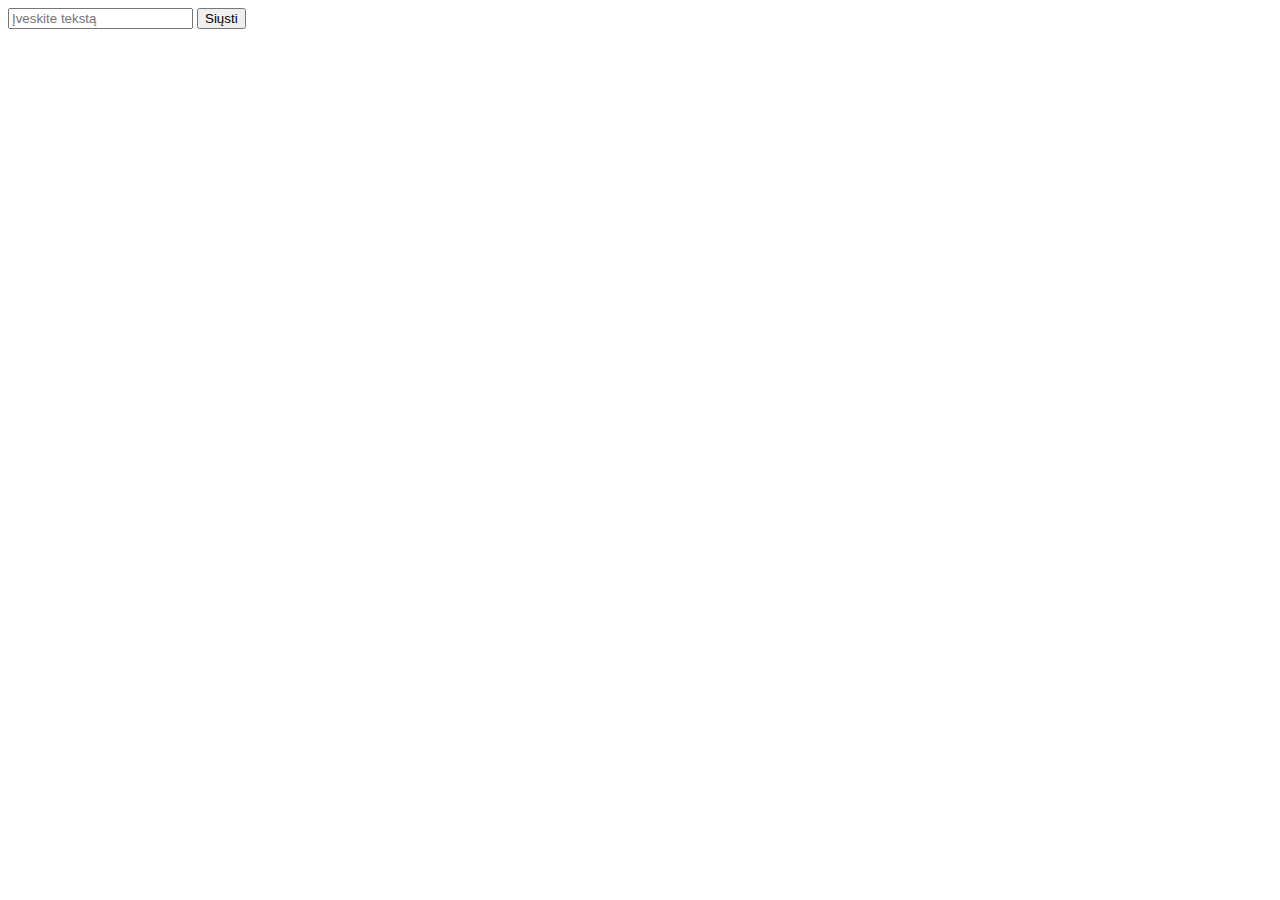
<file: index.html>
<!DOCTYPE html>
<html>

<head>
    <title>WebSocket pavyzdys</title>
</head>

<body>
    <input type="text" id="inputField" placeholder="Įveskite tekstą">
    <button onclick="siustiPranesima()">Siųsti</button>

    <script>
        const socket = new WebSocket('wss://mods-nikasurg.vercel.app');

        socket.onopen = () => {
            console.log('Prisijungta prie serverio.');
        };

        socket.onmessage = (event) => {
            const receivedMessage = event.data;
            console.log('Gautas pranešimas iš serverio:', receivedMessage);
            // Čia galite įgyvendinti logiką, kad atnaujintumėte tekstą svetainės puslapyje
        };

        socket.onclose = () => {
            console.log('Atsijungta nuo serverio.');
        };

        function siustiPranesima() {
            const inputField = document.getElementById('inputField');
            const message = inputField.value;

            socket.send(message);
        }
    </script>
</body>

</html>
</file>
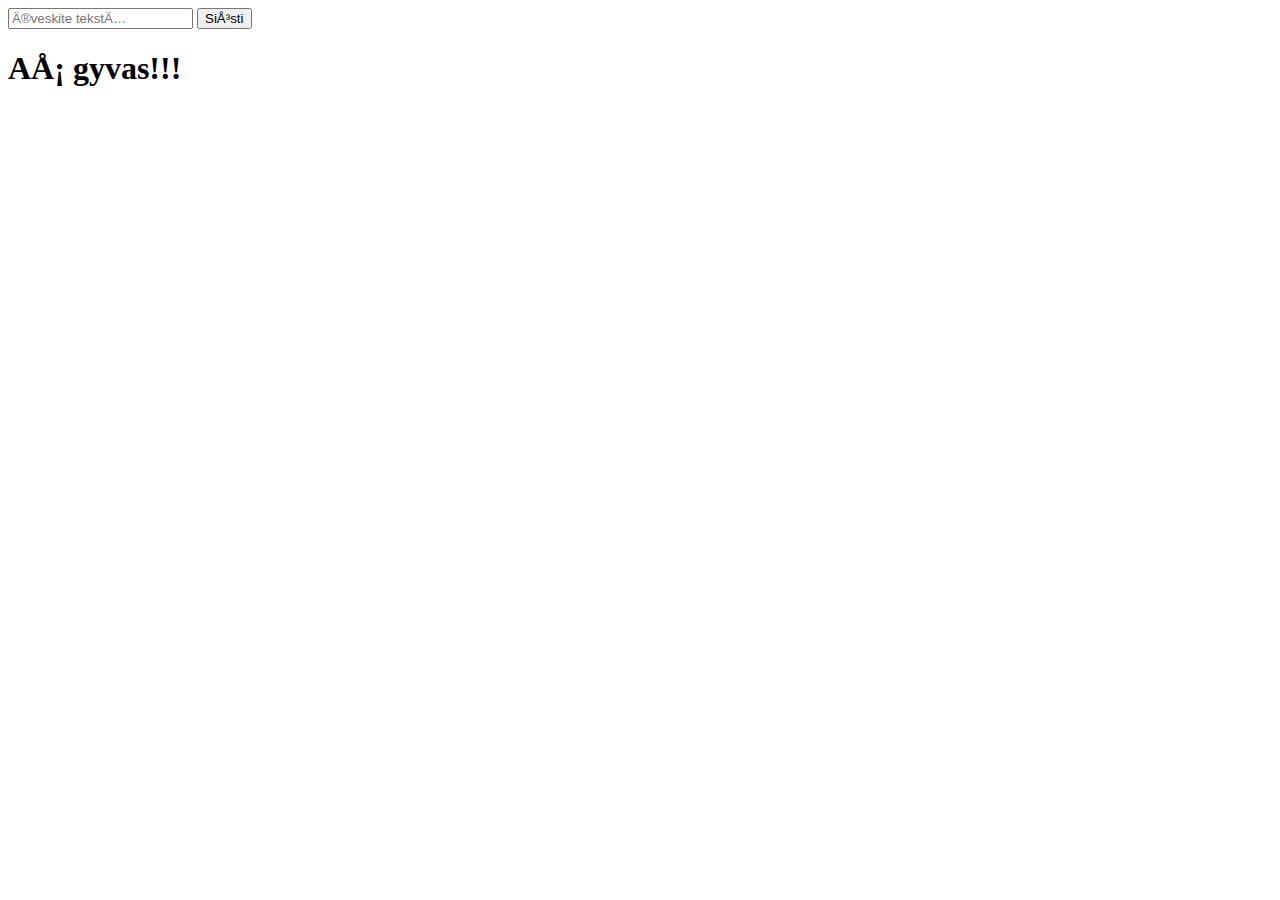
<file: chat.html>
<!DOCTYPE html>
<html>

<head>
    <title>WebSocket pavyzdys</title>
</head>

<body>
    <input type="text" id="inputField" placeholder="Įveskite tekstą">
    <button onclick="siustiPranesima()">Siųsti</button>

    <script>
        const socket = new WebSocket('ws://mods-xi.vercel.app/chat');

        socket.onopen = () => {
            console.log('Prisijungta prie serverio.');
        };

        socket.onmessage = (event) => {
            const receivedMessage = event.data;
            console.log('Gautas pranešimas iš serverio:', receivedMessage);
            // Čia galite įgyvendinti logiką, kad atnaujintumėte tekstą svetainės puslapyje
        };

        socket.onclose = () => {
            console.log('Atsijungta nuo serverio.');
        };

        function siustiPranesima() {
            const inputField = document.getElementById('inputField');
            const message = inputField.value;

            socket.send(message);
        }
    </script>
</body>

</html>
<!DOCTYPE html>
<html lang="en">

<head>
    <meta charset="UTF-8">
    <meta name="viewport" content="width=device-width, initial-scale=1.0">
    <title>Veike</title>
</head>

<body>
    <h1>Aš gyvas!!!</h1>
</body>

</html>
</file>
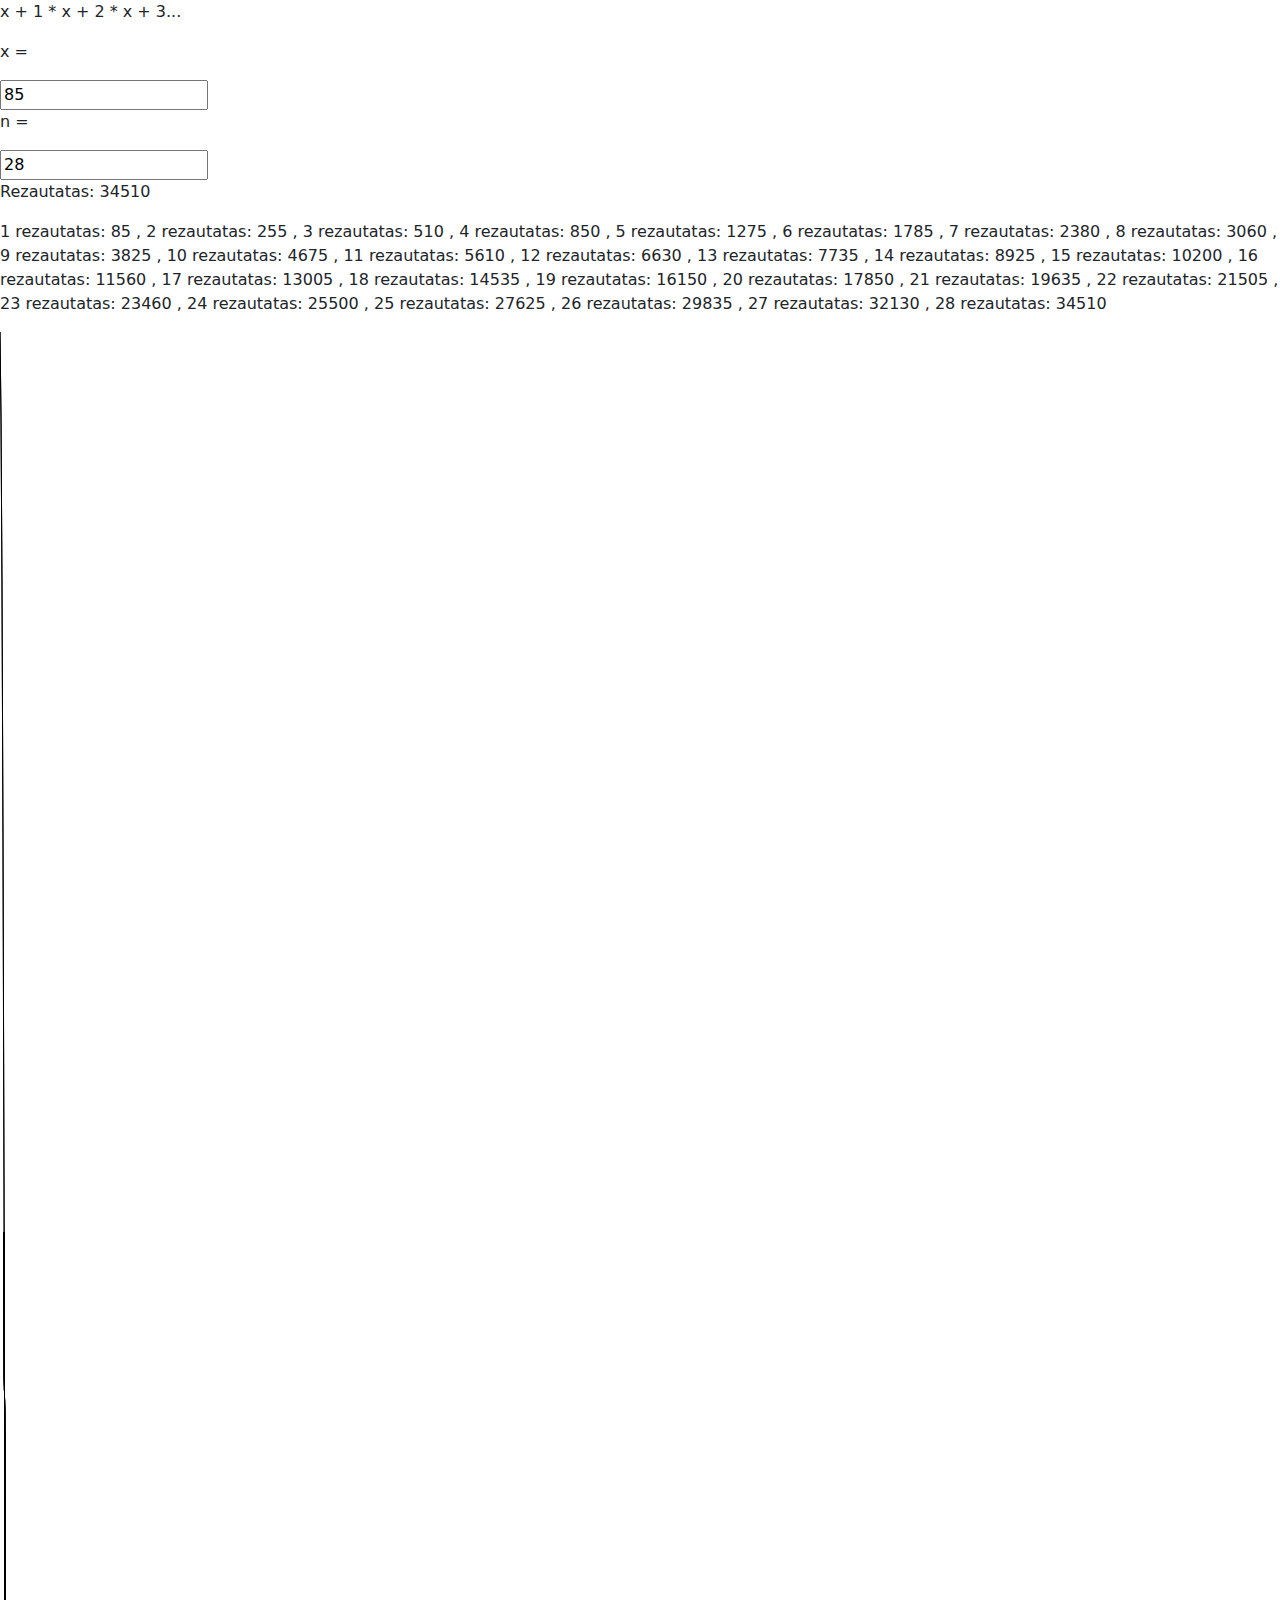
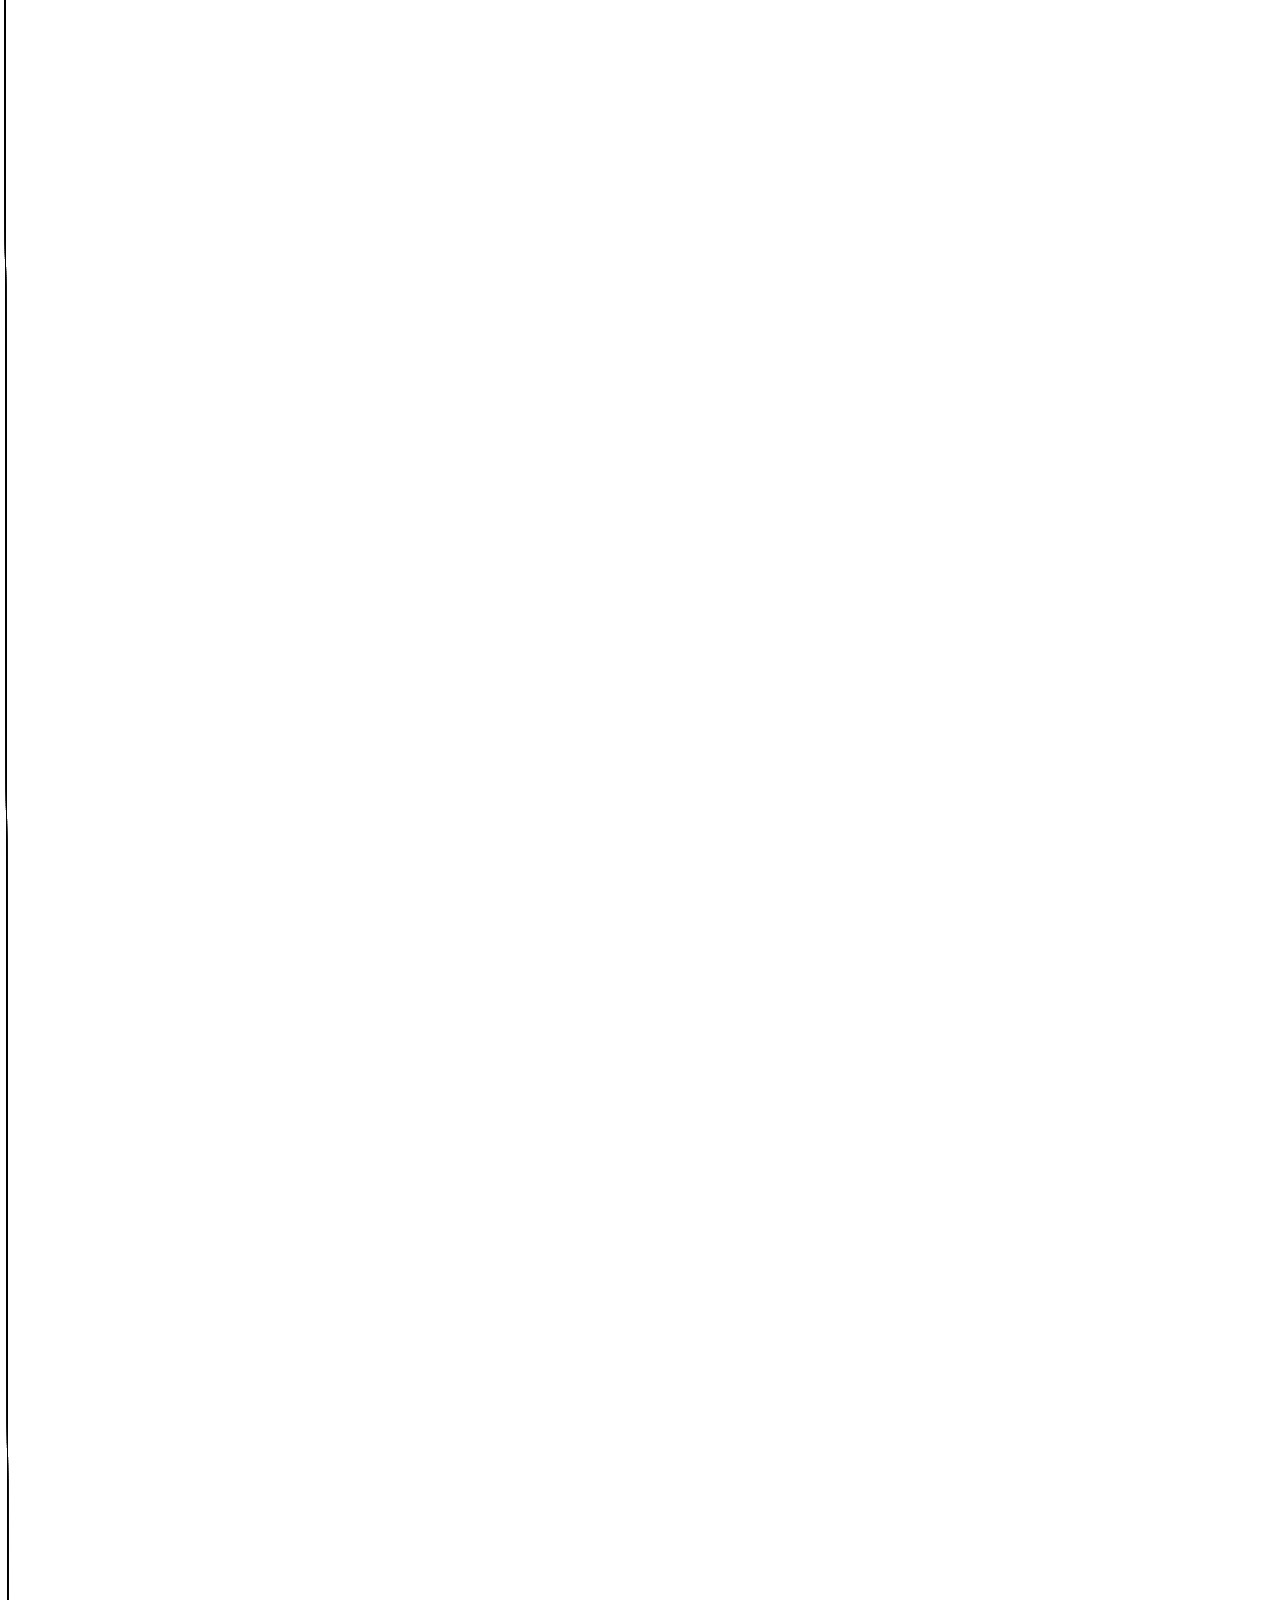
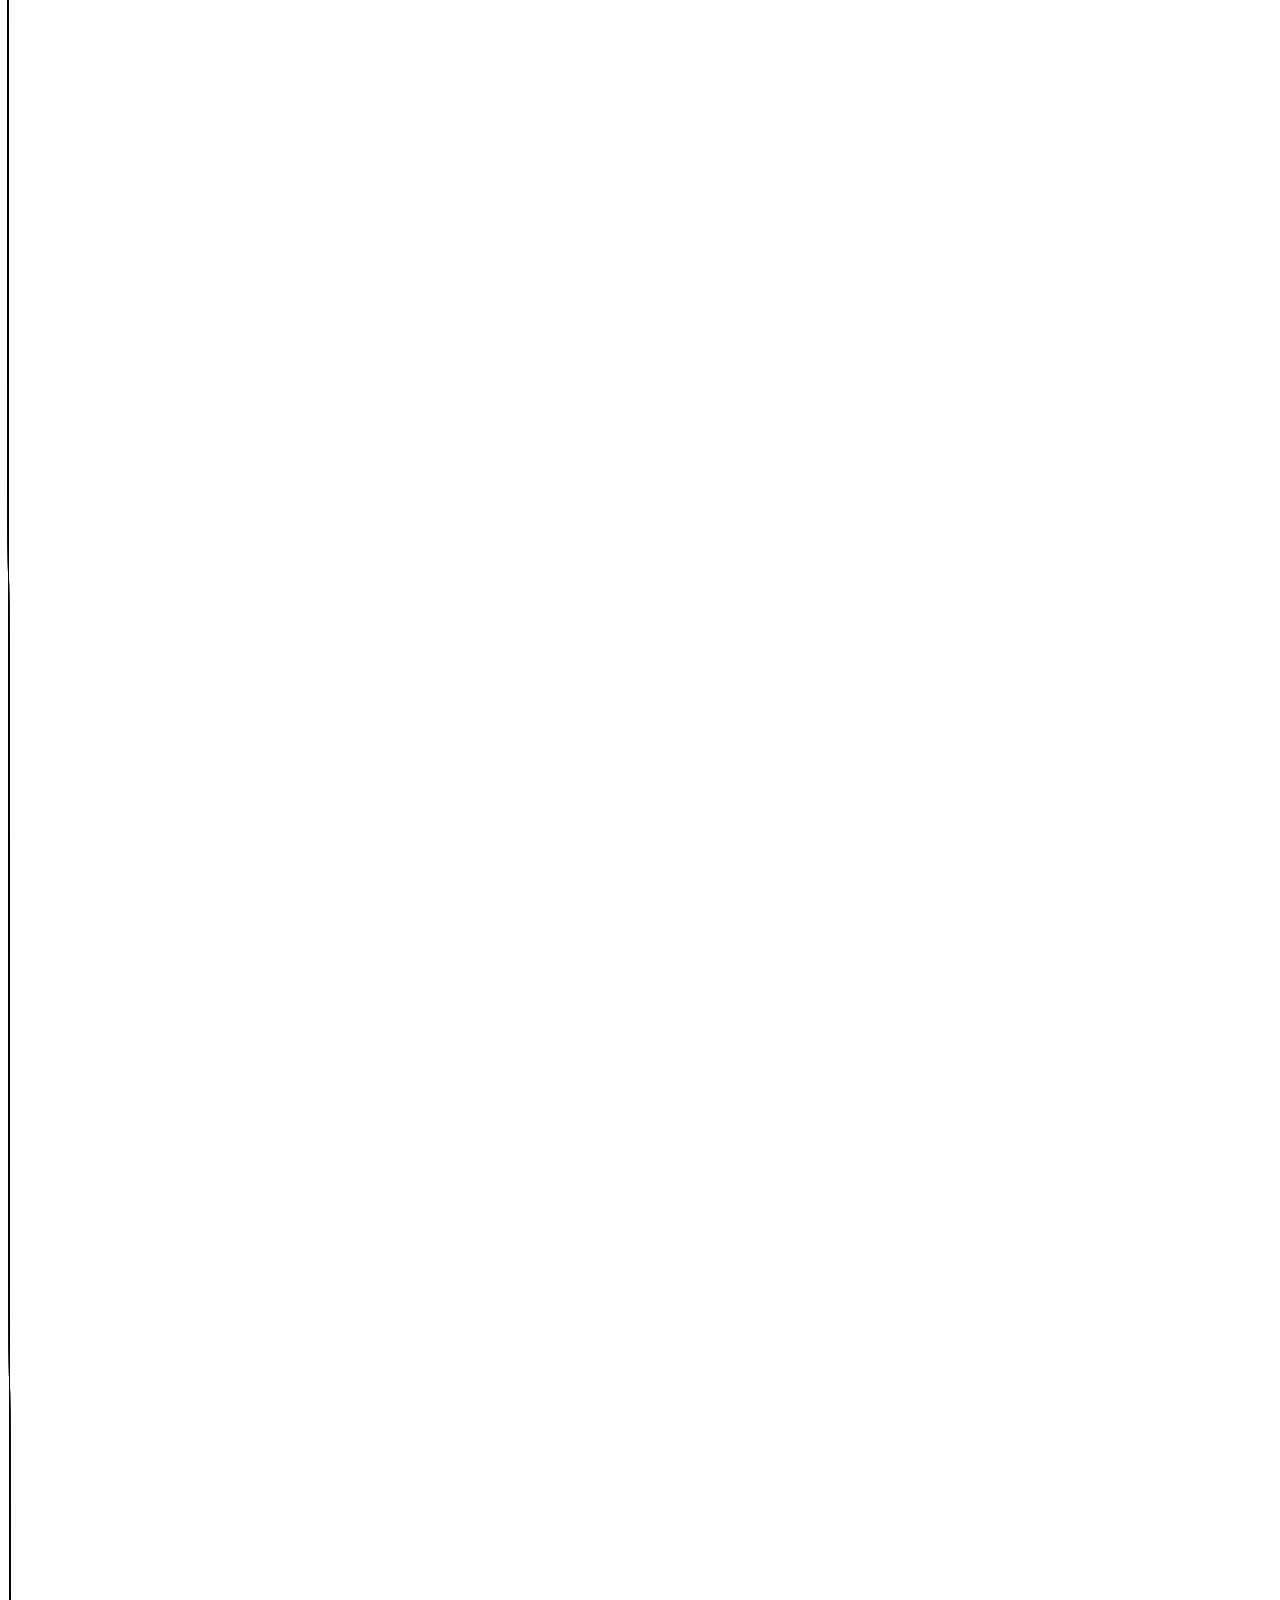
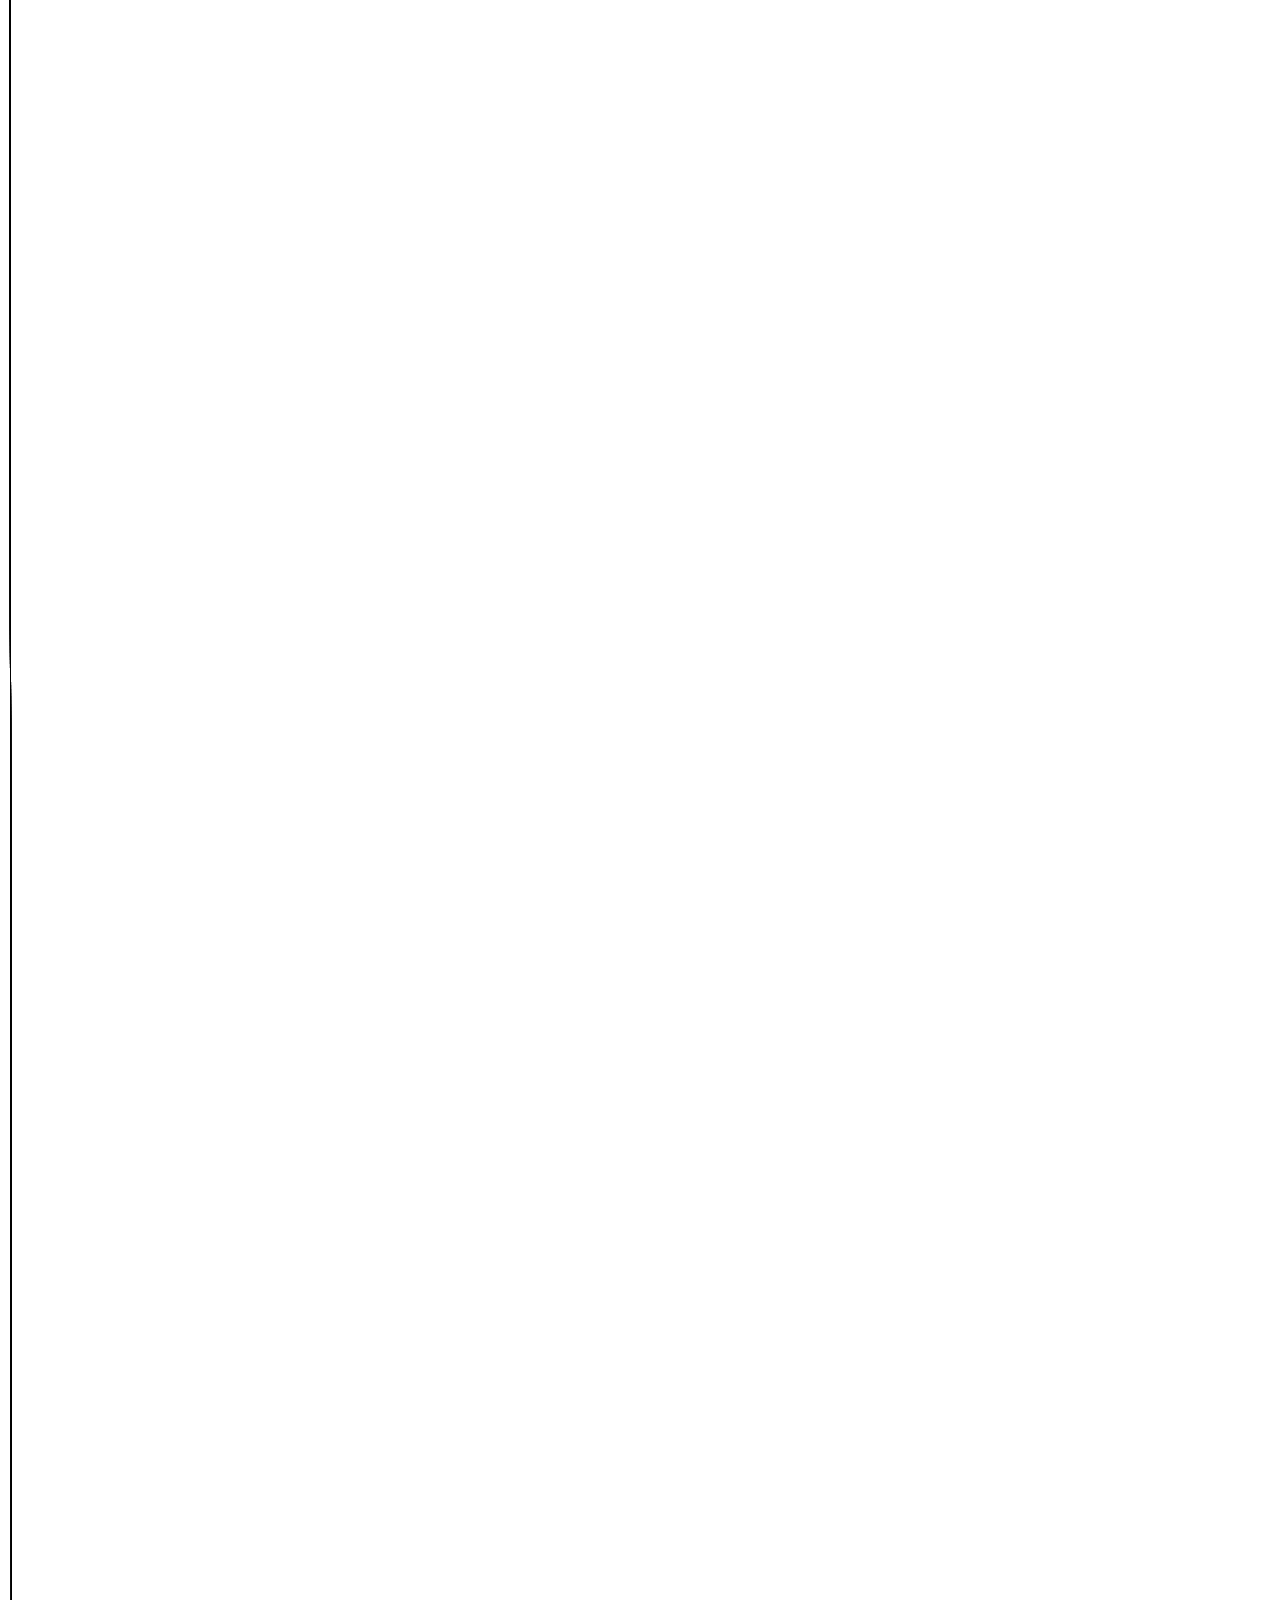
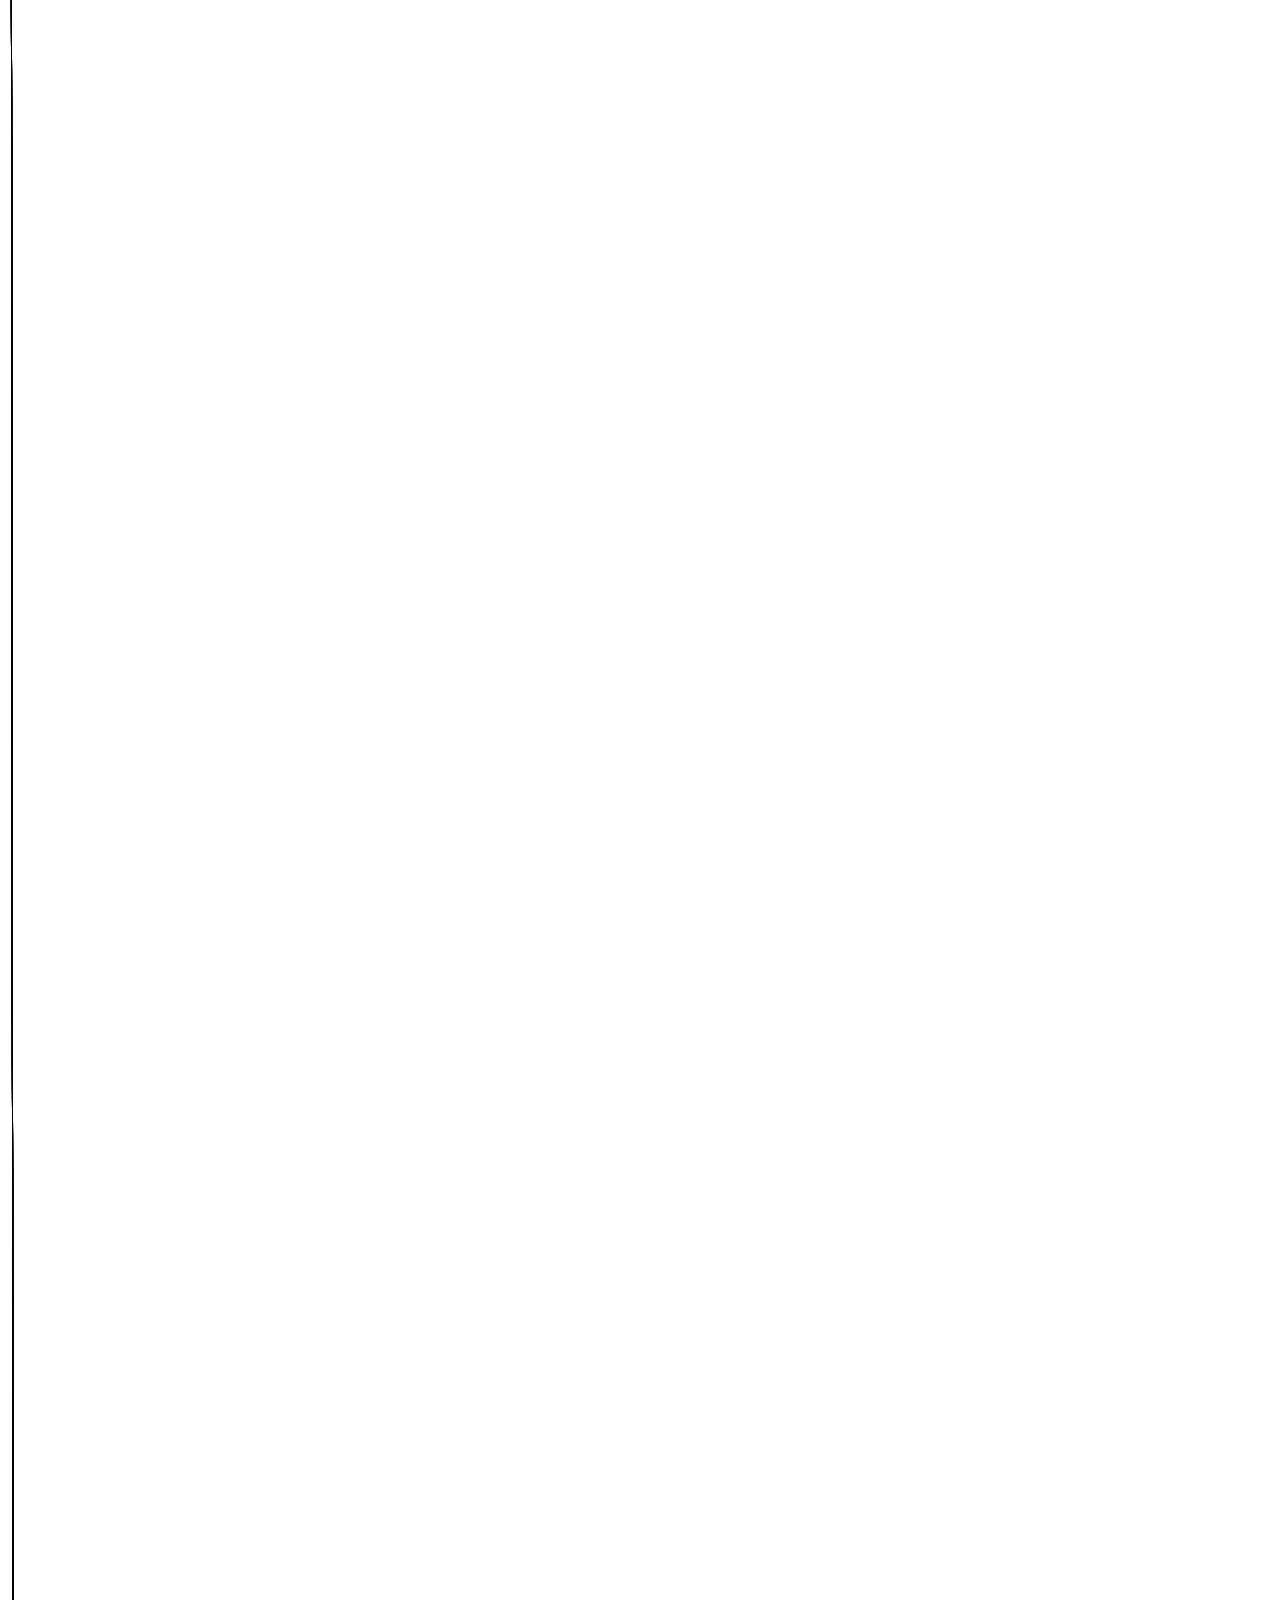
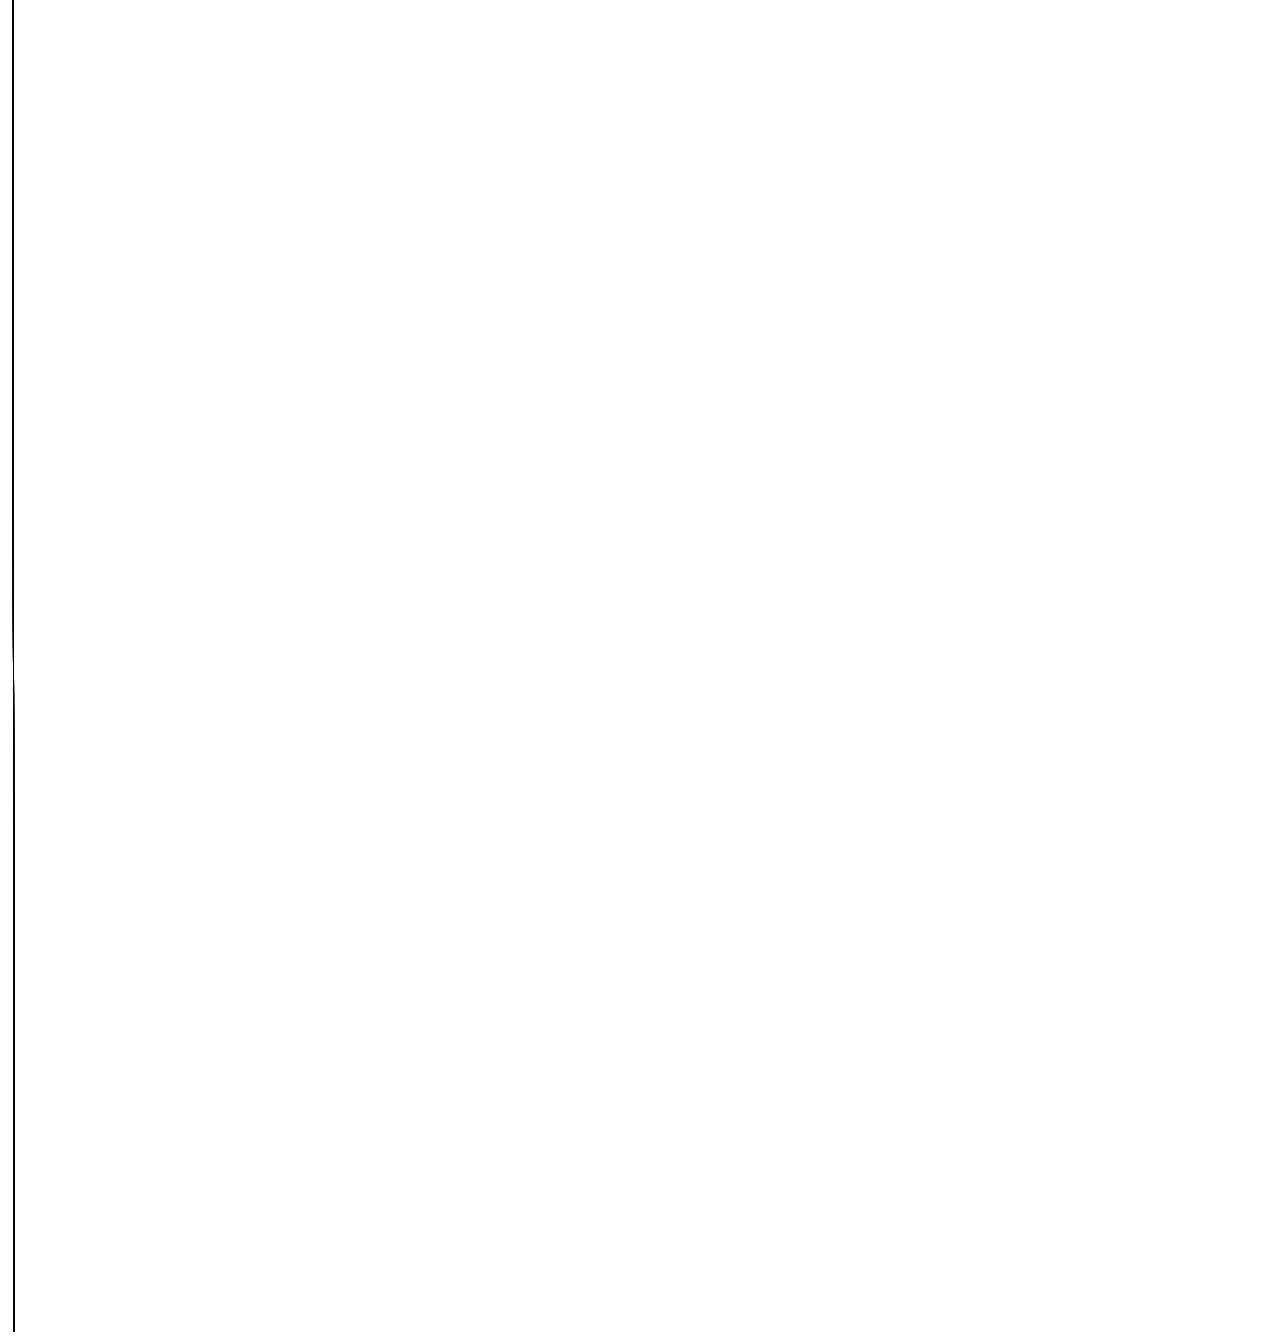
<file: skaiciai.html>
<!DOCTYPE html>
<html lang="en">
<head>
    <meta charset="UTF-8">
    <meta name="viewport" content="width=device-width, initial-scale=1.0">
    <title>skaicius skaiciotuvas
    </title>
</head>

<link href="https://cdn.jsdelivr.net/npm/bootstrap@5.3.3/dist/css/bootstrap.min.css" rel="stylesheet" integrity="sha384-QWTKZyjpPEjISv5WaRU9OFeRpok6YctnYmDr5pNlyT2bRjXh0JMhjY6hW+ALEwIH" crossorigin="anonymous">

<body>
    <p>x + 1 * x + 2 * x + 3...</p>
    <p>x =</p>
    <input id="skaicius" value="85" ></input>
    <p>n = </p>
    <input  id='kitasSkaicius' value="28"></input>
    <p id="tekstas">skaicus</p>
    <p id="Istorija">Istorija</p>
    <canvas id="papirusas"></canvas>
    
    <script>
        let eAukstis = window.innerHeight
        let ePlotis = window.innerWidth
        let lent = document.getElementById('papirusas')
        let ctx = lent.getContext("2d");
        let tekstas = document.getElementById('tekstas')
        let isro = document.getElementById('Istorija')
        let skaicius = document.getElementById('skaicius')
        let kitasSkaicus = document.getElementById('kitasSkaicius')
        lent.width = ePlotis * 10
        lent.height = eAukstis * 10 
        skaicius.onchange = function() {naujesrez()};
        kitasSkaicus.onchange = function() {naujesrez()};
        document.addEventListener("keyup", naujesrez());
        function naujesrez(){
            rezautatIsto = []
            
            let skaciusPirmas = skaicius.value * 1
            let skaicuskiek = kitasSkaicus.value * 1
            let rezautatas = 0
        ctx.moveTo(0, 0);
        // lent.height = skaicuskiek
        for (let i = 1; i < skaicuskiek + 1; i++) {
            ctx.clearRect(0,0,ePlotis,eAukstis)
            rezautatas += i * skaciusPirmas
        ctx.lineTo(i,rezautatas);
        ctx.stroke();
            console.log(rezautatas, i)
            rezautatIsto.push('  '+i + ' rezautatas: ' + rezautatas + '  ' )
        }
        // ctx.moveTo(0, 0);
        // ctx.lineTo(200, 100);
        
        isro.innerHTML = rezautatIsto
        
        tekstas.innerHTML = 'Rezautatas: ' + rezautatas
    }
        naujesrez()
    </script>
</body>
</html>
</file>
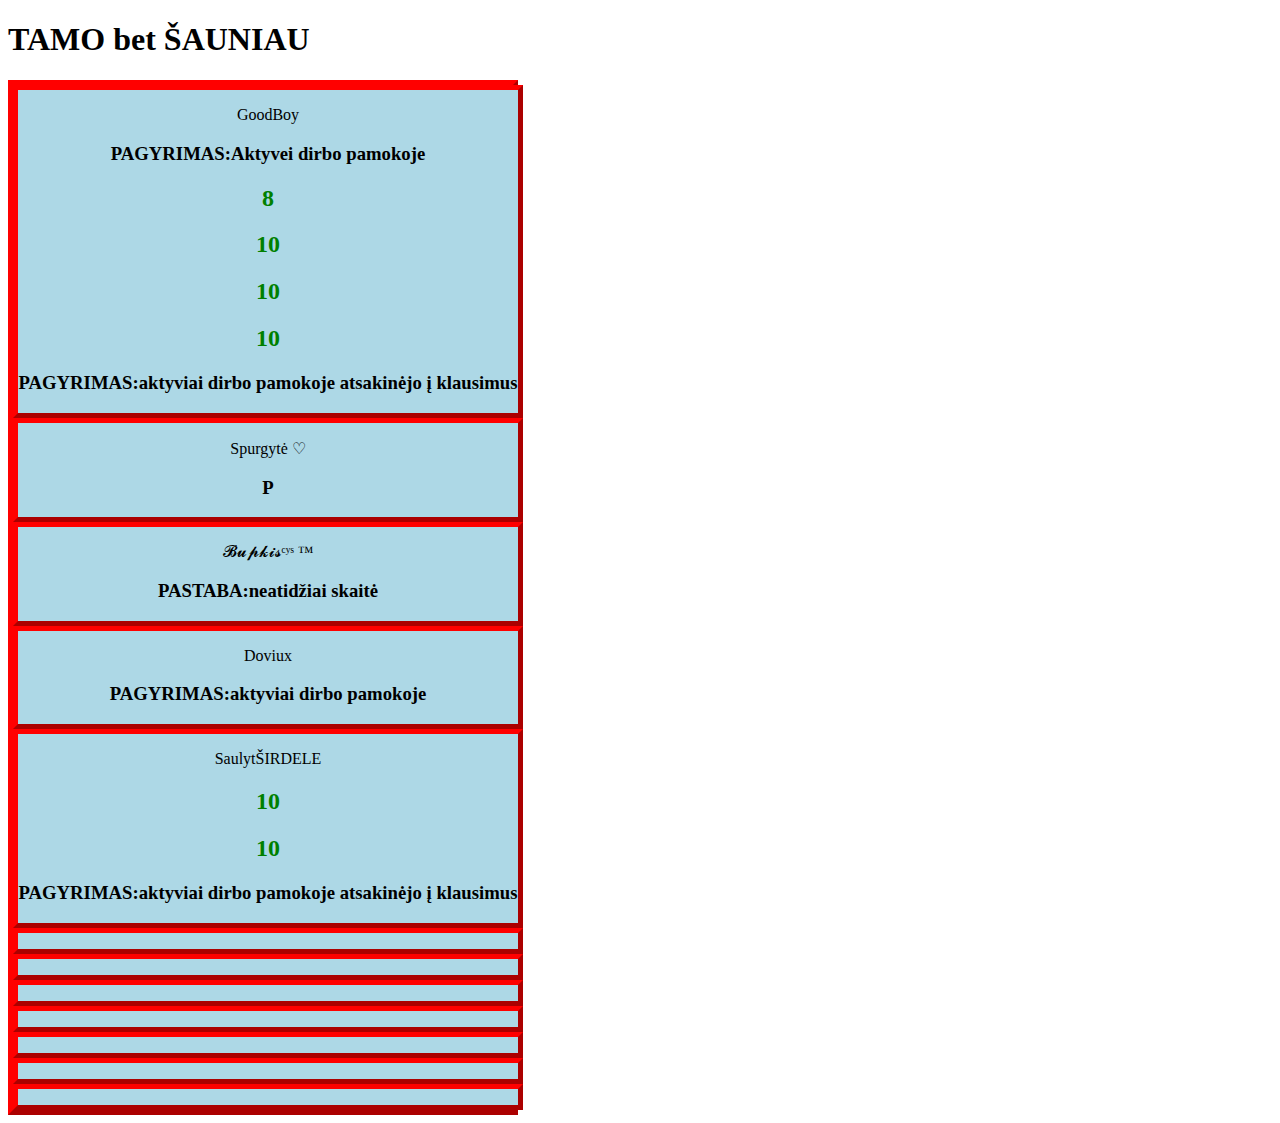
<file: tamo.html>
<!DOCTYPE html>
<html lang="en">

<head>
    <meta charset="UTF-8">
    <meta name="viewport" content="width=device-width, initial-scale=1.0">
    <title>TAMO discord</title>
</head>
<style>
    Div {
        width: 500px;
        border: 5px outset red;
        background-color: lightblue;
        text-align: center;
    }
    
    h2 {
        color: green
    }
</style>

<body>
    <h1>TAMO bet ŠAUNIAU</h1>
    <div>
        <div>
            <p>GoodBoy</p>
            <h3>PAGYRIMAS:Aktyvei dirbo pamokoje</h3>
            <h2>8</h2>
            <h2>10</h2>
            <h2>10</h2>
            <h2>10</h2>
            <h3>PAGYRIMAS:aktyviai dirbo pamokoje atsakinėjo į klausimus</h3>
        </div>
        <div>
            <p>Spurgytė ♡</p>
            <h3> P</h3>
        </div>
        <div>
            <p>𝓑𝓾𝓹𝓴𝓲𝓼ᶜʸˢ ™</p>
            <h3>PASTABA:neatidžiai skaitė</h3>
        </div>
        <div>
            <p>Doviux</p>
            <h3>PAGYRIMAS:aktyviai dirbo pamokoje</h3>
        </div>
        <div>
            <p>SaulytŠIRDELE</p>
            <h2>10</h2>
            <h2>10</h2>
            <h3>PAGYRIMAS:aktyviai dirbo pamokoje atsakinėjo į klausimus</h3>
        </div>
        <div>
            <p></p>
        </div>
        <div>
            <p></p>
        </div>
        <div>
            <p></p>
        </div>
        <div>
            <p></p>
        </div>
        <div>
            <p></p>
        </div>
        <div>
            <p></p>
        </div>
        <div>
            <p></p>
        </div>
    </div>
</body>

</html>
</file>
